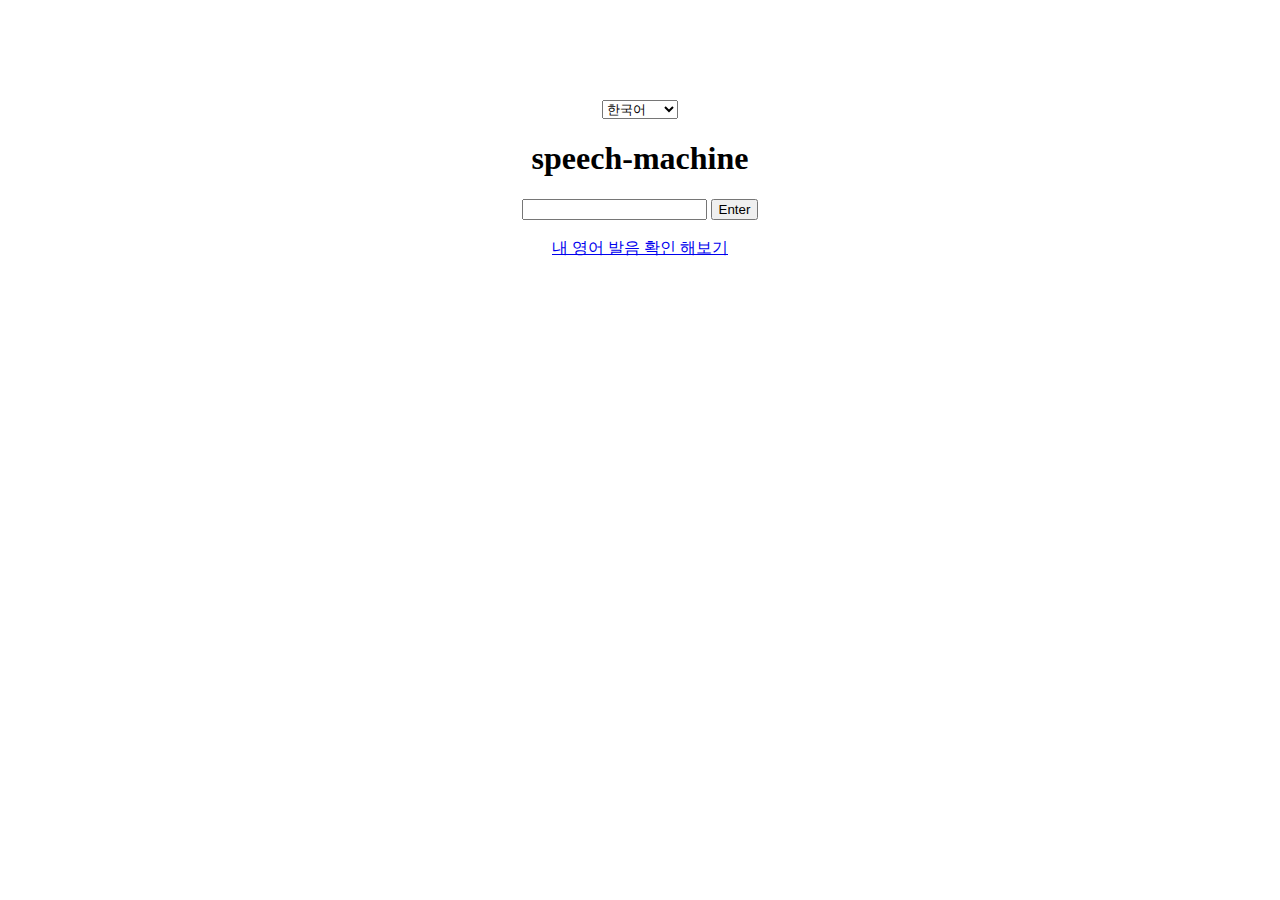
<file: index.html>
<!DOCTYPE html>
<html lang="en">
  <head>
    <meta charset="UTF-8" />
    <meta http-equiv="X-UA-Compatible" content="IE=edge" />
    <meta name="viewport" content="width=device-width, initial-scale=1.0" />
    <title>Document</title>
    <link rel="stylesheet" href="style.css" />
  </head>
  <body>
    <div class="wrapper">
      <select id="selectBox">
        <option value="ko-KR">한국어</option>
        <option value="en-US">영어(US)</option>
        <option value="en-GB">영어(UK)</option>
        <option value="ja-JP">일본어</option>
        <option value="zh-CN">중국어</option>
        <option value="es-ES">스페인어</option>
      </select>
      <h1>speech-machine</h1>
      <input type="text" id="input-text" />
      <button id="speak-button">Enter</button>
      <br />
      <br />
      <a href="speech.html">내 영어 발음 확인 해보기</a>
    </div>
    <script src="./app.js"></script>
  </body>
</html>
</file>
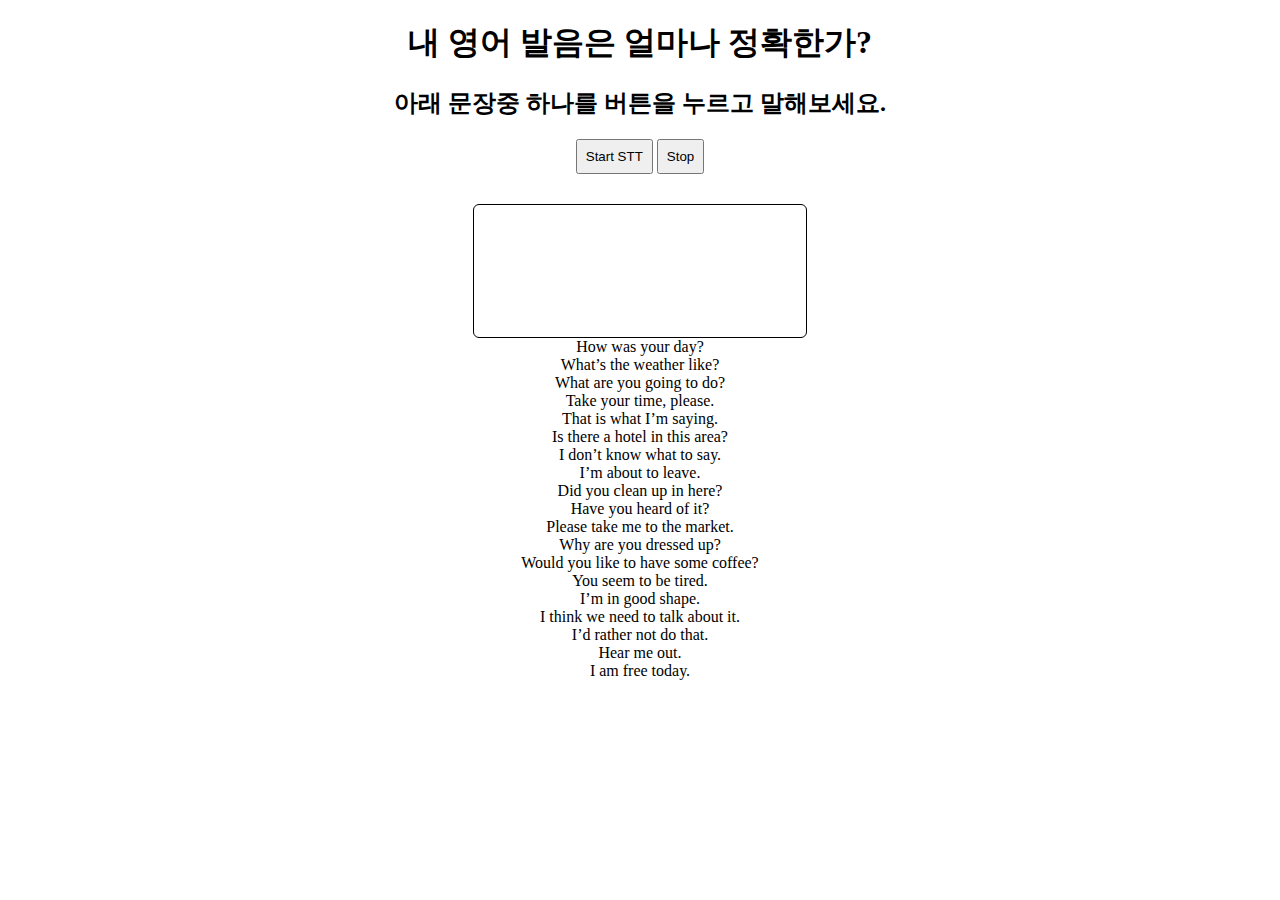
<file: speech.html>
<!DOCTYPE html>
<html lang="en">
<head>
    <meta charset="UTF-8">
    <meta http-equiv="X-UA-Compatible" content="IE=edge">
    <meta name="viewport" content="width=device-width, initial-scale=1.0">
    <title>Document</title>
    <link rel="stylesheet" href="speech.css">
</head>
<body>
    <h1>내 영어 발음은 얼마나 정확한가?</h1>
    <h2 id="message">아래 문장중 하나를 버튼을 누르고 말해보세요.</h2>
    <button id="speech" onclick="speech_to_text()">Start STT</button> 
     <button id="stop" onclick="stop()">Stop</button> 
    <div id="korea"></div>
    <div>
        How was your day? <br>
       
        What’s the weather like? <br>
        
        What are you going to do? <br>
        
        Take your time, please. <br>
        
        That is what I’m saying. <br>
        
        Is there a hotel in this area? <br>
        
        I don’t know what to say. <br>
   
        I’m about to leave. <br>
     
        Did you clean up in here? <br>
        
        Have you heard of it? <br>
        
        Please take me to the market. <br>
        
        Why are you dressed up? <br>
        
        Would you like to have some coffee? <br>
        
        You seem to be tired.<br>
        
        I’m in good shape. <br>
        
        I think we need to talk about it.<br>
        
        I’d rather not do that. <br>
        
        Hear me out. <br>
        
        I am free today.
    <script src="speech.js"></script>
</body>
</html>
</file>
<file: style.css>
.wrapper{
    text-align: center;
    margin-top: 100px;
}
</file>
<file: speech.css>
body{ 
    text-align: center; 
}
button{ 
    padding: 8px; 
} 
#message { 
    color: #000000; 
}

#korea{ 
    margin: auto;
    width: 300px;
    height: 100px; 
    border: 1px solid #000000; 
    margin-top : 30px; 
    border-radius: 6px; 
    text-align: left; 
    padding: 16px; 
}
</file>
